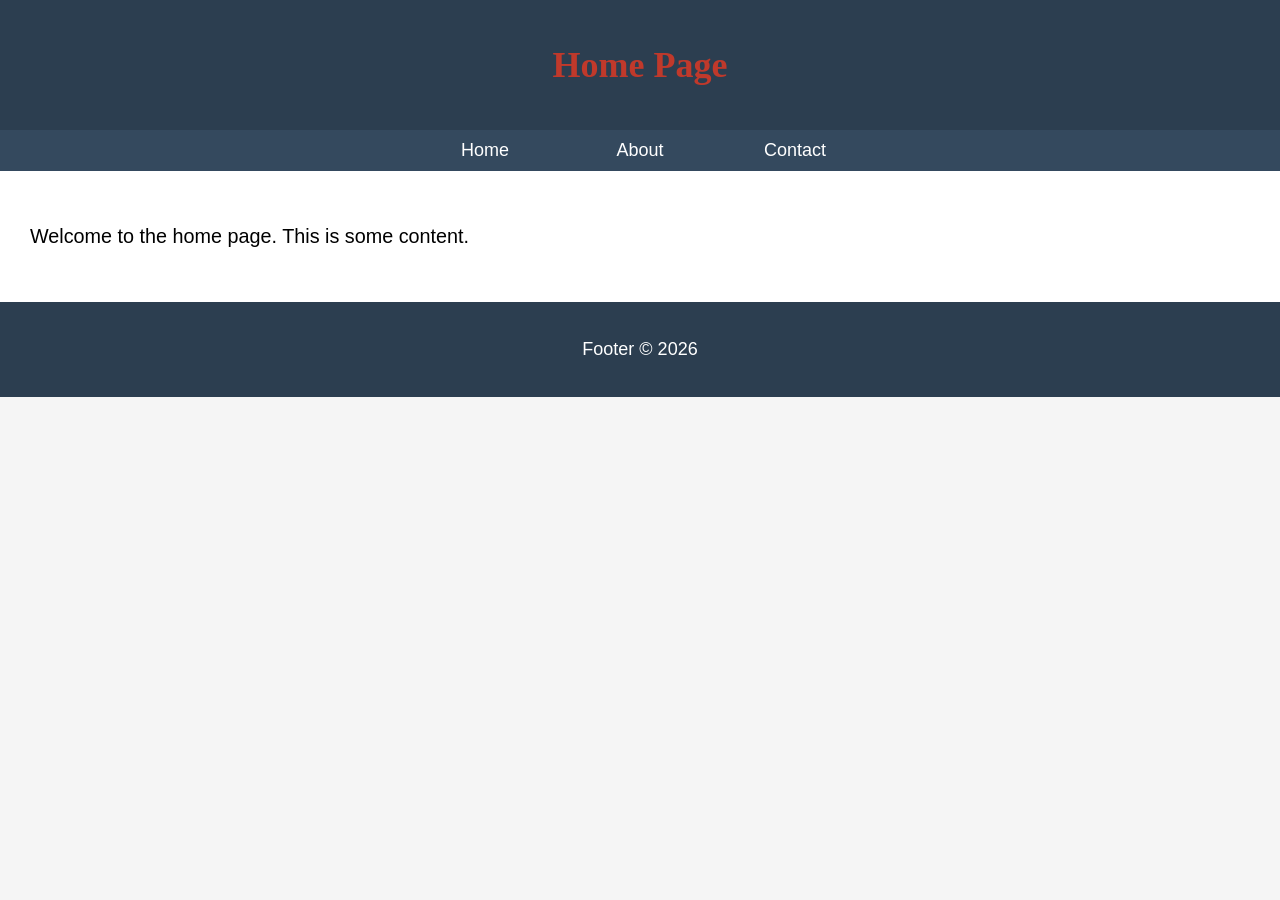
<file: index.html>
<!DOCTYPE html>
<html lang="en">
<head>
    <meta charset="UTF-8">
    <meta name="viewport" content="width=device-width, initial-scale=1.0">
    <title>Home Page</title>
    <link rel="stylesheet" href="css/style.css">
</head>
<body>
    <header>
        <h1>Home Page</h1>
    </header>
    <nav>
        <ul>
            <li><a href="index.html">Home</a></li>
            <li><a href="about.html">About</a></li>
            <li><a href="contact.html">Contact</a></li>
        </ul>
    </nav>
    <main>
        <p>Welcome to the home page. This is some content.</p>
    </main>
    <footer>
        <p>Footer © 2026</p>
    </footer>
</body>
</html>
</file>
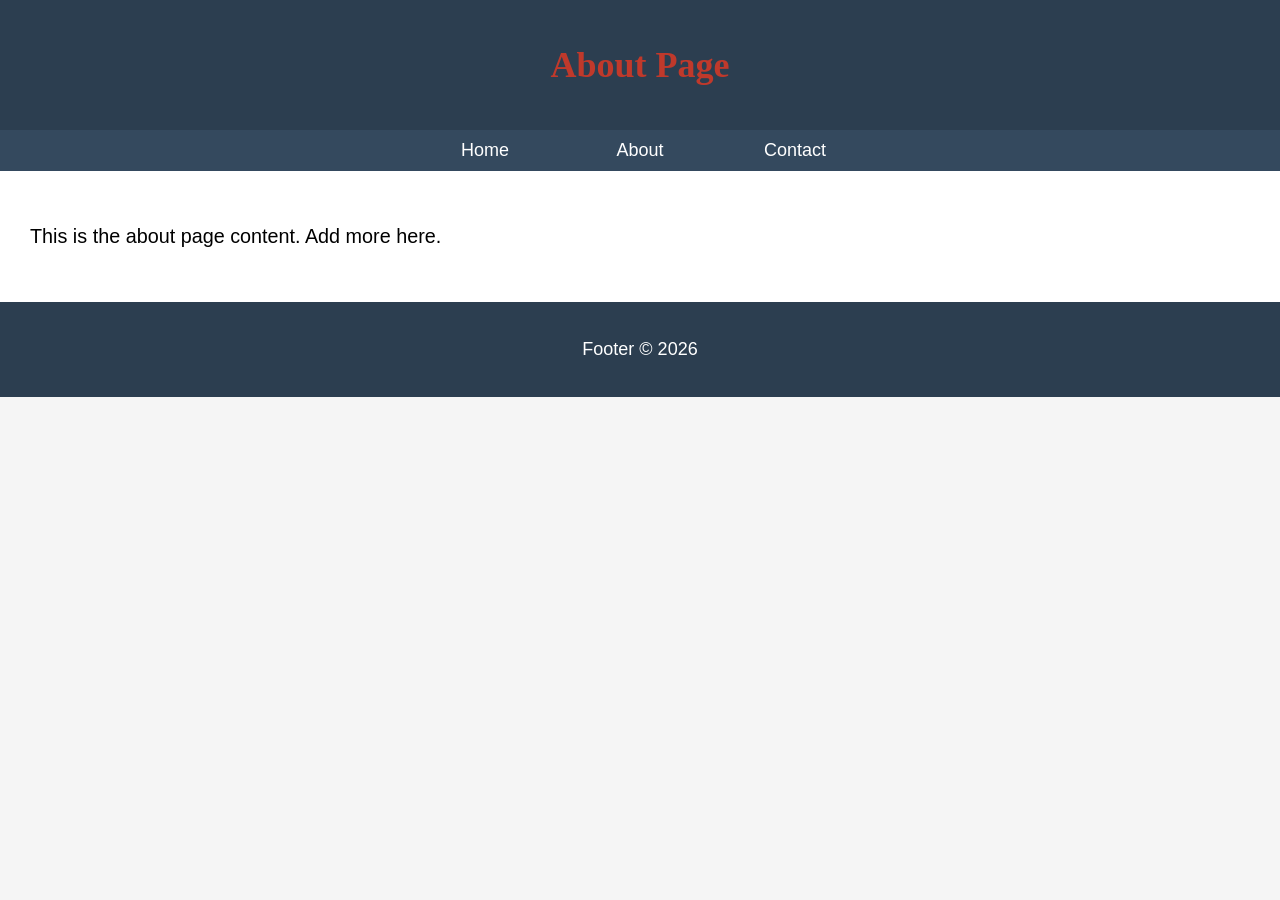
<file: about.html>
<!DOCTYPE html>
<html lang="en">
<head>
    <meta charset="UTF-8">
    <meta name="viewport" content="width=device-width, initial-scale=1.0">
    <title>About Page</title>
    <link rel="stylesheet" href="css/style.css">
</head>
<body>
    <header>
        <h1>About Page</h1>
    </header>
    <nav>
        <ul>
            <li><a href="index.html">Home</a></li>
            <li><a href="about.html">About</a></li>
            <li><a href="contact.html">Contact</a></li>
        </ul>
    </nav>
    <main>
        <p>This is the about page content. Add more here.</p>
    </main>
    <footer>
        <p>Footer © 2026</p>
    </footer>
</body>
</html>
</file>
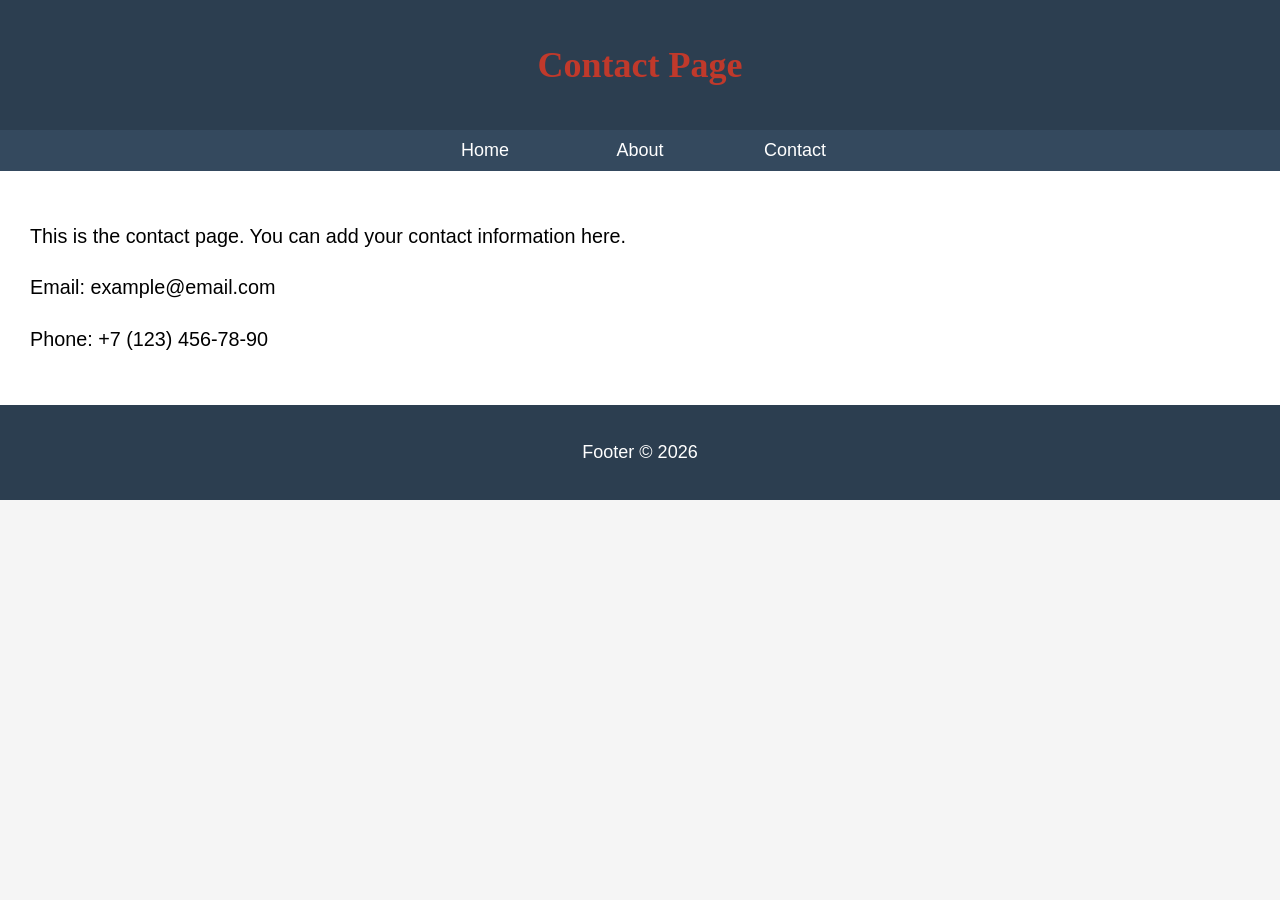
<file: contact.html>
<!DOCTYPE html>
<html lang="en">

<head>
    <meta charset="UTF-8">
    <meta name="viewport" content="width=device-width, initial-scale=1.0">
    <title>Contact Page</title>
    <link rel="stylesheet" href="css/style.css">
</head>

<body>
    <header>
        <h1>Contact Page</h1>
    </header>
    <nav>
        <ul>
            <li><a href="index.html">Home</a></li>
            <li><a href="about.html">About</a></li>
            <li><a href="contact.html">Contact</a></li>
        </ul>
    </nav>
    <main>
        <p>This is the contact page. You can add your contact information here.</p>
        <p>Email: example@email.com</p>
        <p>Phone: +7 (123) 456-78-90</p>
    </main>
    <footer>
        <p>Footer © 2026</p>
    </footer>
</body>

</html>
</file>
<file: css/style.css>
body {
  font-family: Arial, sans-serif;
  font-size: 18px;
  margin: 0;
  padding: 0;
  background-color: #f5f5f5;
}

header {
  background-color: #2c3e50;
  color: white;
  padding: 20px;
  text-align: center;
}

nav {
  background-color: #34495e;
  padding: 10px;
  text-align: center;
}

nav ul {
  list-style: none;
  margin: 0;
  padding: 0;
}

nav li {
  display: inline-block;
  width: 150px;
}

nav a {
  color: white;
  text-decoration: none;
}

main {
  background-color: white;
  padding: 30px;
  font-size: 1.1em;
}

h1 {
  text-align: center;
  font-family: Georgia, serif;
  color: #c0392b;
}

p {
  line-height: 1.6;
}

footer {
  background-color: #2c3e50;
  color: white;
  text-align: center;
  padding: 15px;
}
</file>
